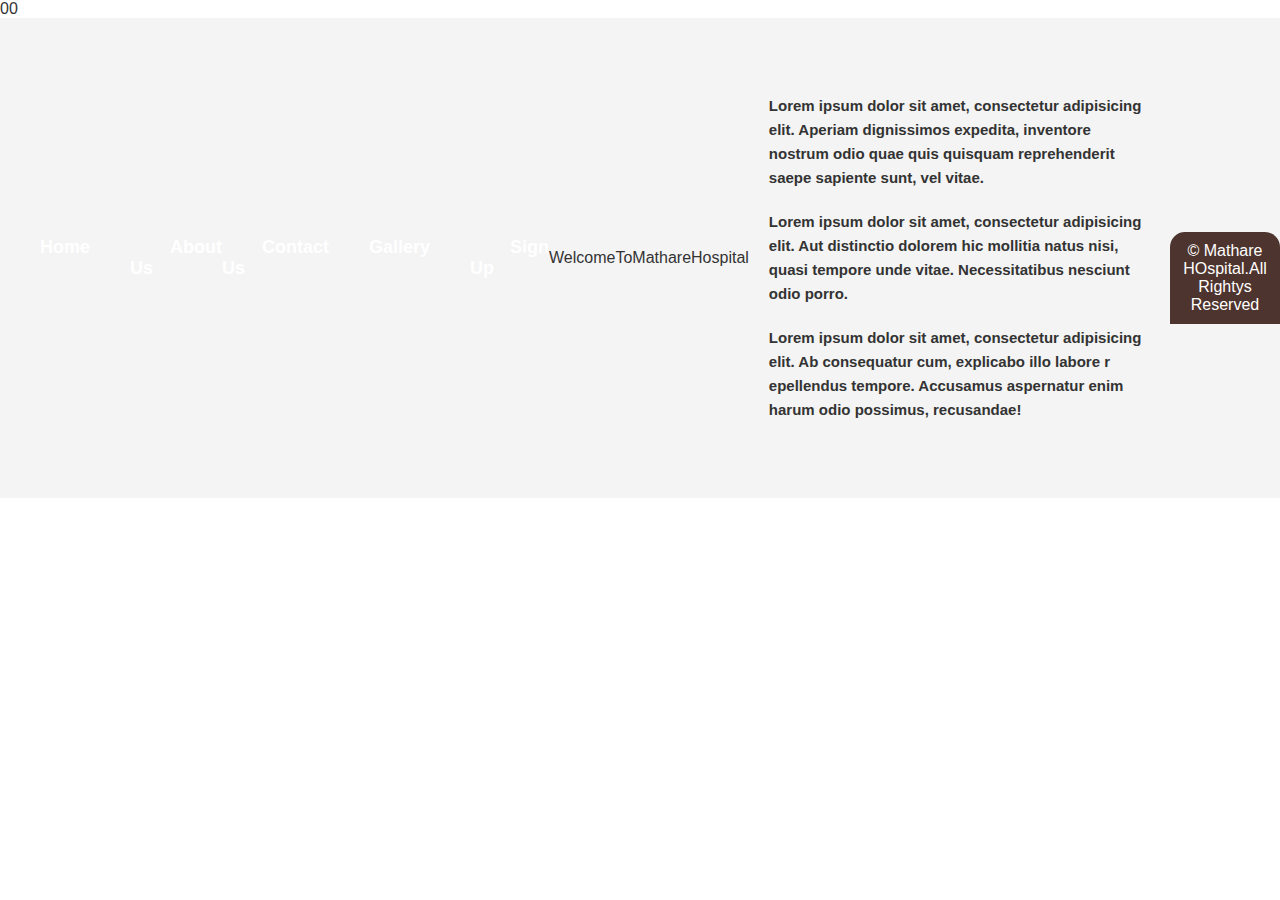
<file: index.html>
<!DOCTYPE html>
<html lang="en">
<head>
    <meta charset="UTF-8">
    <title>mathare hospital</title>
    <link rel="stylesheet" href="css/style.css">
    <link rel="icon" type="image/x-icon" href="resources/images/favicon">
    <link rel="stylesheet" href="css/bootstrap/css/">
    00
</head>
<body>

<nav>
    <ul>
        <li><a href="#">Home</a></li>
        <li><a href="">About Us</a></li>
        <li><a href="">Contact Us</a></li>
        <li><a href="">Gallery</a></li>
        <li><a href="">Sign Up</a></li>
    </ul>
    <nav>
        <div class="hero-image">

        </div Class="hero-text">WelcomeToMathareHospital</div>
    </div>
        <main>
            <section class="content">
       <p>Lorem ipsum dolor sit amet, consectetur adipisicing elit. Aperiam dignissimos expedita, inventore
           nostrum odio quae quis quisquam reprehenderit saepe sapiente sunt, vel vitae.</p>
                <p>Lorem ipsum dolor sit amet, consectetur adipisicing elit. Aut distinctio dolorem hic mollitia natus
                    nisi, quasi tempore unde vitae. Necessitatibus nesciunt odio porro.</p>
                <p>Lorem ipsum dolor sit amet, consectetur adipisicing elit. Ab consequatur cum, explicabo illo labore r
                    epellendus tempore. Accusamus aspernatur enim harum odio possimus, recusandae!</p>
                </section>
        </main>
        <footer>
            &copy Mathare HOspital.All Rightys Reserved
        </footer>
        </body>
</html>
</file>
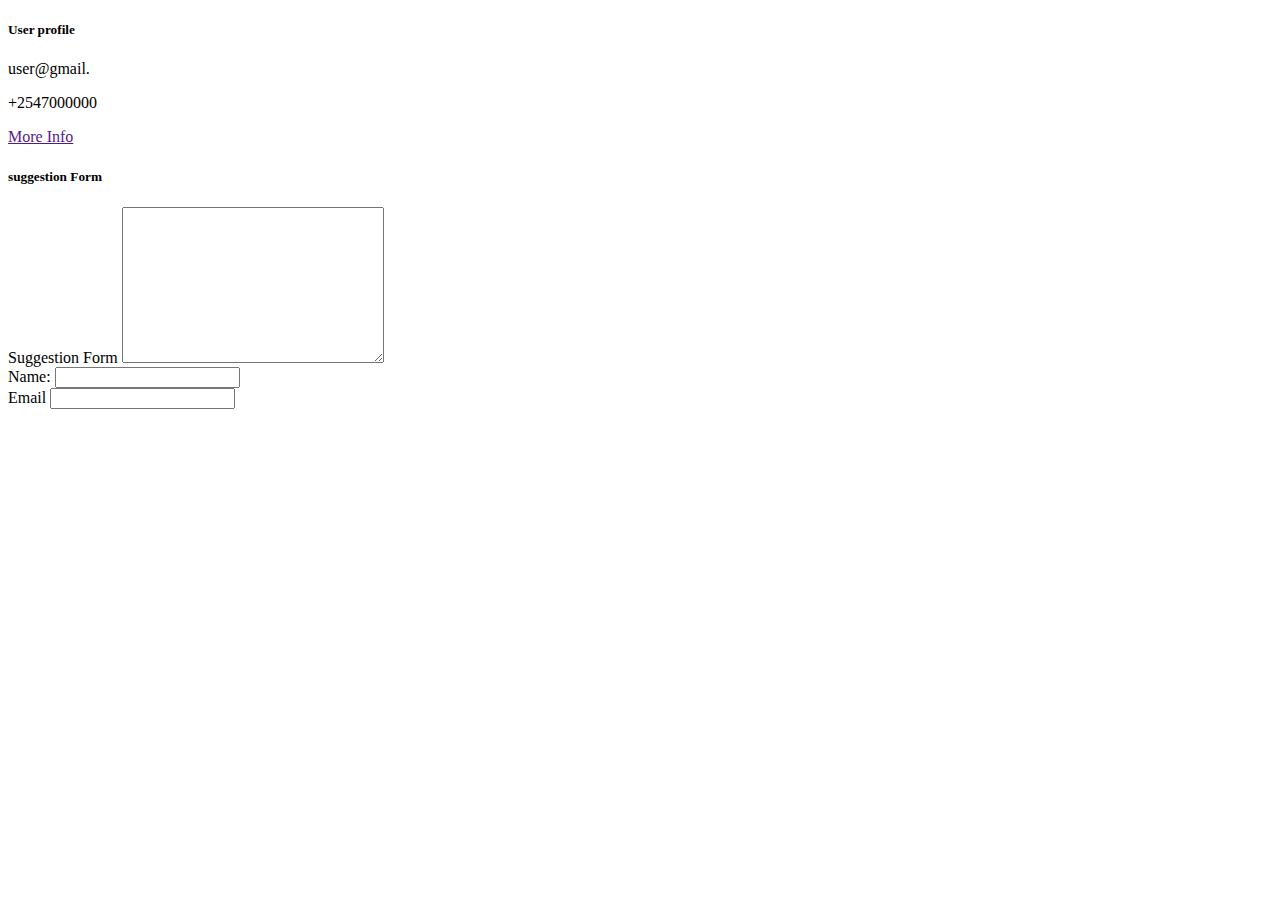
<file: contactus.html>
<!DOCTYPE html>
<html lang="en">
<head>
    <meta charset="UTF-8">
    <title>Title</title>
     <link rel="stylesheet" href="https://cdnjs.cloudflare.com/ajax/libs/font-awesome/6.6.0/css/all.min.css" integrity="sha512-Kc323vGBEqzTmouAECnVceyQqyqdsSiqLQISBL29aUW4U/M7pSPA/gEUZQqv1cwx4OnYxTxve5UMg5GT6L4JJg==" crossorigin="anonymous" referrerpolicy="no-referrer" />
</head>
<body>
<div class="container">
<div class="card">
    <h5 class="card tittle"><i class="fa-solid fa-user"></i>User profile</h5>
    <p><i class="fa-solid fa-envelope"></i>user@gmail.</p>
    <p><i class="fa-solid fa-phone"></i>+2547000000</p>
    <a href=""class="btn"><i class="fa-solid fa-circle-info"></i>More Info</a>
</div>
    <div class="form">
        <h5 >suggestion Form</h5>
        <label for="suggestion">Suggestion Form</label>
        <textarea name="" id="" cols="30" rows="10"></textarea>

        <div class="form group">
            <label for="name"> Name: </label>
            <input type="text" id="text" name="text">
    </div >
        <div class="form-group">
            <label for="email">Email</label>
            <input type="text" id="email" name="Email">

        </div>
</div>






</html>
</file>
<file: css/style.css>
body{6
    background-color: #f4f4f4;
    font-family: Arial,sans-serif;
    margin: 0;
    padding: 0;
    color:#333;
}
nav{
    background-color: #f4f4f4;
    display:flex;
    justify-content: center;
    align-items: center;
    padding: 20px 0;
    position: sticky;
    top: 0;
    z-index:100;
}
nav ul{
    display: flex;
    list-style-type: none;
    margin: 0;
    padding: 0;
}
nav ul li a{
    margin: 0 20px;
}
nav ul a{
    text-decoration: none;
    font-size: 18px;
    font-weight: bold;
    color: white;
    padding: 10px 20px;
    border-radius: 58px;
    transition: all 0.3s ease-in-out;
}
nav ul li a:hover{
    background-color: #f4f4f4;
    color: #4e342e;
}
.hero-image{
    background-image: url("https://cdn.pixaby.");
    background-size: cover;
    background-position: center;
    height: 400px;
border-radius: 15px
margin 20px
}
.hero-text{
    text-align: center;
    position; relative;
    top: 50%;
    transform: translateY(-50%)
color: black;
    font-size: 40px;
    font-weight: bold;
}
p{
    color: #333;
    font-size: 23px;
    font-weight: bold;
    margin: 20px;
    line-height: 1.6;
}
footer{
    text-align: center;
    padding: 10px;
    background-color: #4e342e;
    color: white;
    border-radius: 15px 15px 0 0;
    margin-top: 40px;
}
@media  (max-width: 768px){
    nav ul{
    flex-direction: column}
    align-items: self-start;
}
nav ul li{
    margin: 10px 0;
}
.hero-text{
    font-size: 24px;
}
p{
    font-size: 15px;
}

p}
/*contact*/
    just

]
</file>
